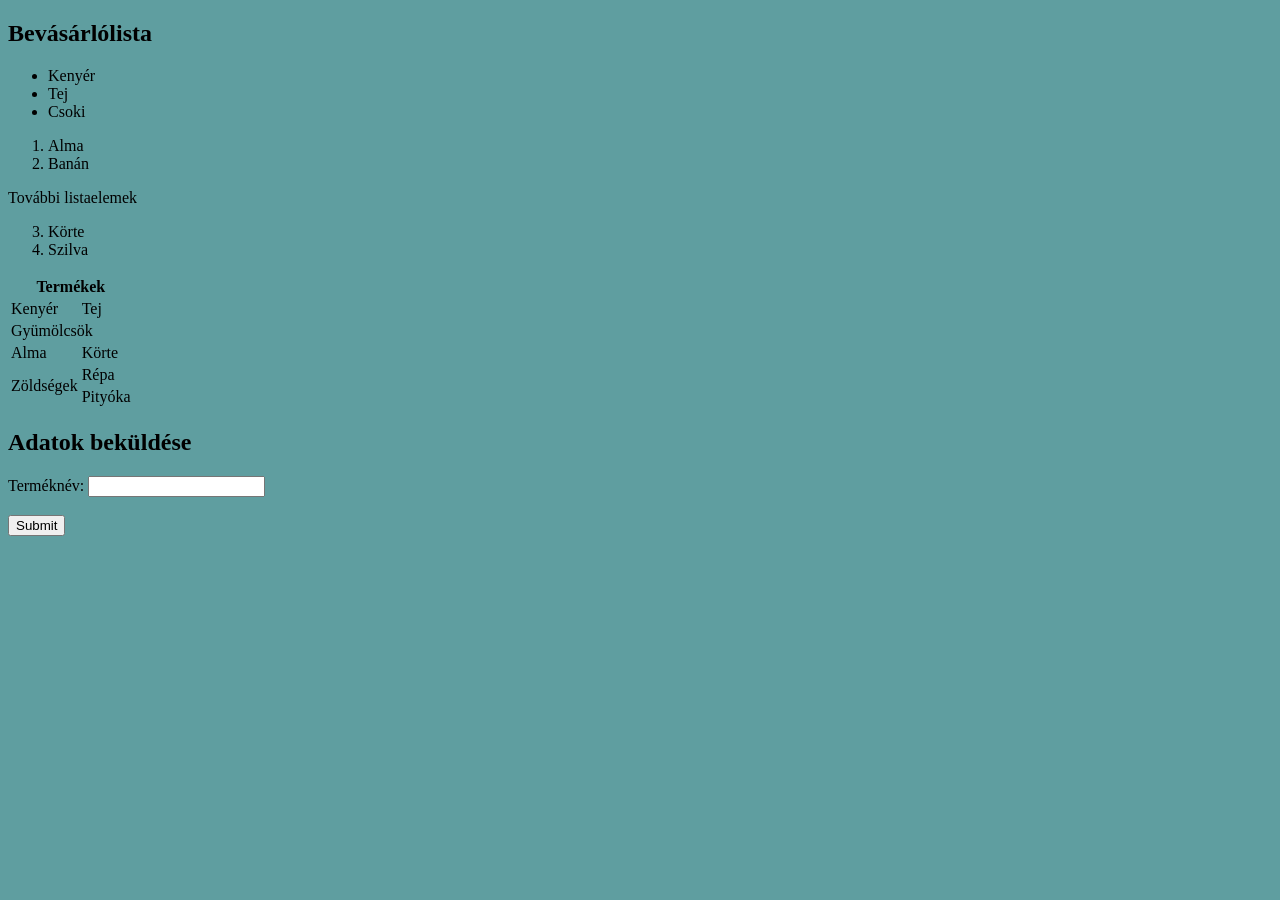
<file: index.html>
<!DOCTYPE html>
<html lang="en">
<head>
    <meta charset="UTF-8">
    <meta name="viewport" content="width=device-width, initial-scale=1.0">
    <title>Note</title>
    <link rel="stylesheet" href="design.css">
</head>
<body>
    
    <h2>Bevásárlólista</h2>

    <ul>
        <li>Kenyér</li>
        <li>Tej</li>
        <li>Csoki</li>
    </ul>

    <ol>
        <li>Alma</li>
        <li>Banán</li>
    </ol>    
    
    <p>További listaelemek</p>

    <ol start="3">
        <li>Körte</li>
        <li>Szilva</li>
    </ol>

    <table>
        <tr>
            <th colspan="2">Termékek</th>
        </tr>
        <tr>
            <td>Kenyér</td>
            <td>Tej</td>
        </tr>
        <tr>
            <td colspan="2">Gyümölcsök</td>
            <td></td>
        </tr>
        <tr>
            <td>Alma</td>
            <td>Körte</td>
        </tr>
        <tr>
            <td rowspan="2">Zöldségek</td>
            <td>Répa</td>
        </tr>
        <tr>
            
            <td>Pityóka</td>
        </tr>
    
    </table>

    <h2>Adatok beküldése</h2>

    <form action="/" method="POST">
        <label for="name">Terméknév: </label>
        <input type="text" id="product_name" name="product_name"><br><br>
        <button type="submit" value="Submit">Submit</button>
      </form>

</body>
</html>
</file>
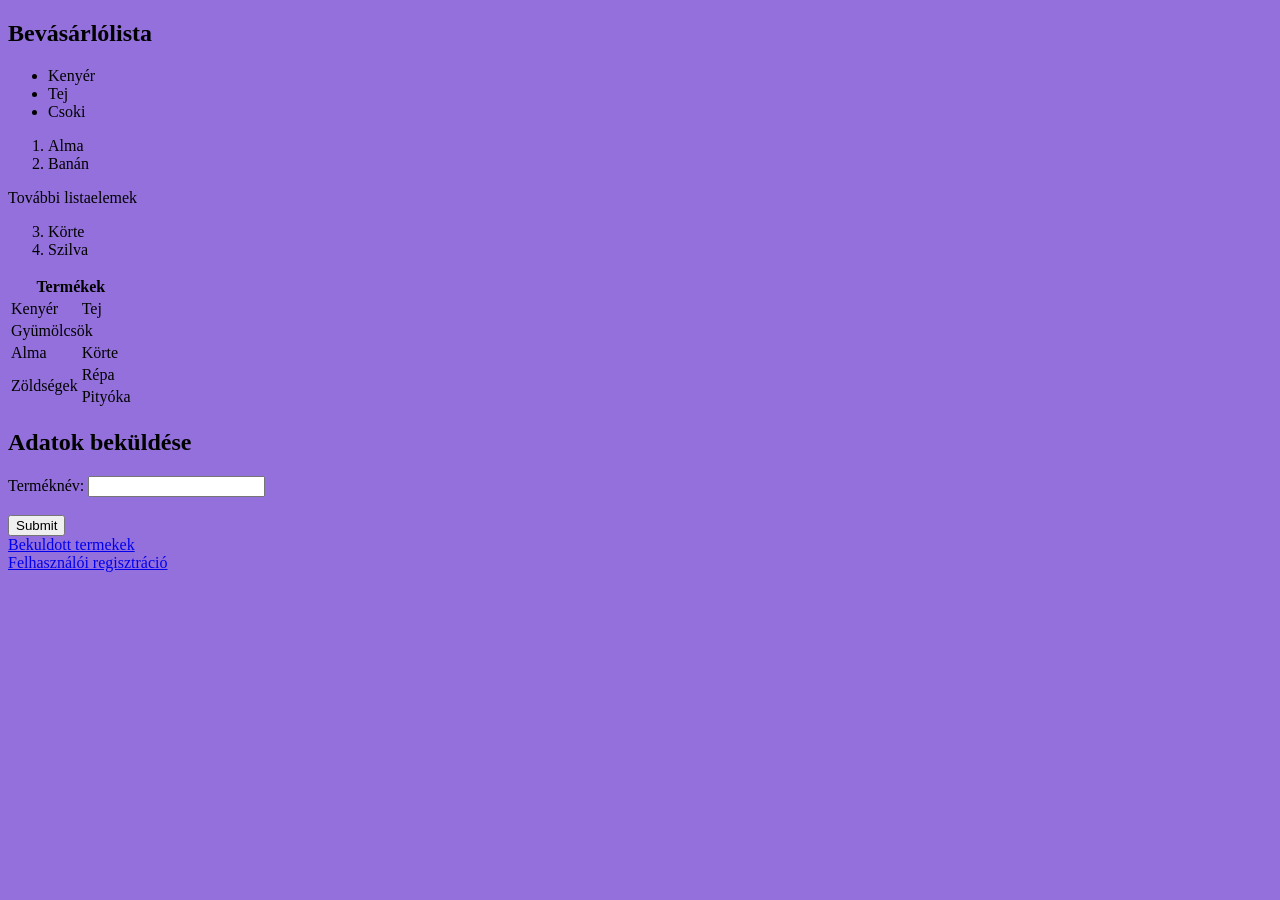
<file: templates/index.html>
<!DOCTYPE html>
<html lang="en">
<head>
    <meta charset="UTF-8">
    <meta name="viewport" content="width=device-width, initial-scale=1.0">
    <title>Note</title>
    <link rel="stylesheet" href="design.css">
</head>
<body>
    
    <h2>Bevásárlólista</h2>

    <ul>
        <li>Kenyér</li>
        <li>Tej</li>
        <li>Csoki</li>
    </ul>

    <ol>
        <li>Alma</li>
        <li>Banán</li>
    </ol>    
    
    <p>További listaelemek</p>

    <ol start="3">
        <li>Körte</li>
        <li>Szilva</li>
    </ol>

    <table>
        <tr>
            <th colspan="2">Termékek</th>
        </tr>
        <tr>
            <td>Kenyér</td>
            <td>Tej</td>
        </tr>
        <tr>
            <td colspan="2">Gyümölcsök</td>
            <td></td>
        </tr>
        <tr>
            <td>Alma</td>
            <td>Körte</td>
        </tr>
        <tr>
            <td rowspan="2">Zöldségek</td>
            <td>Répa</td>
        </tr>
        <tr>
            
            <td>Pityóka</td>
        </tr>
    
    </table>

    <h2>Adatok beküldése</h2>

    <form action="/submit_products" method="POST">
        <label for="name">Terméknév: </label>
        <input type="text" id="product_name" name="product_name"><br><br>
        <button type="submit" value="Submit">Submit</button>
      </form>


  <a href="/products">Bekuldott termekek</a> <br>
  <a href="/signup_form">Felhasználói regisztráció</a>
</body>
</html>
</file>
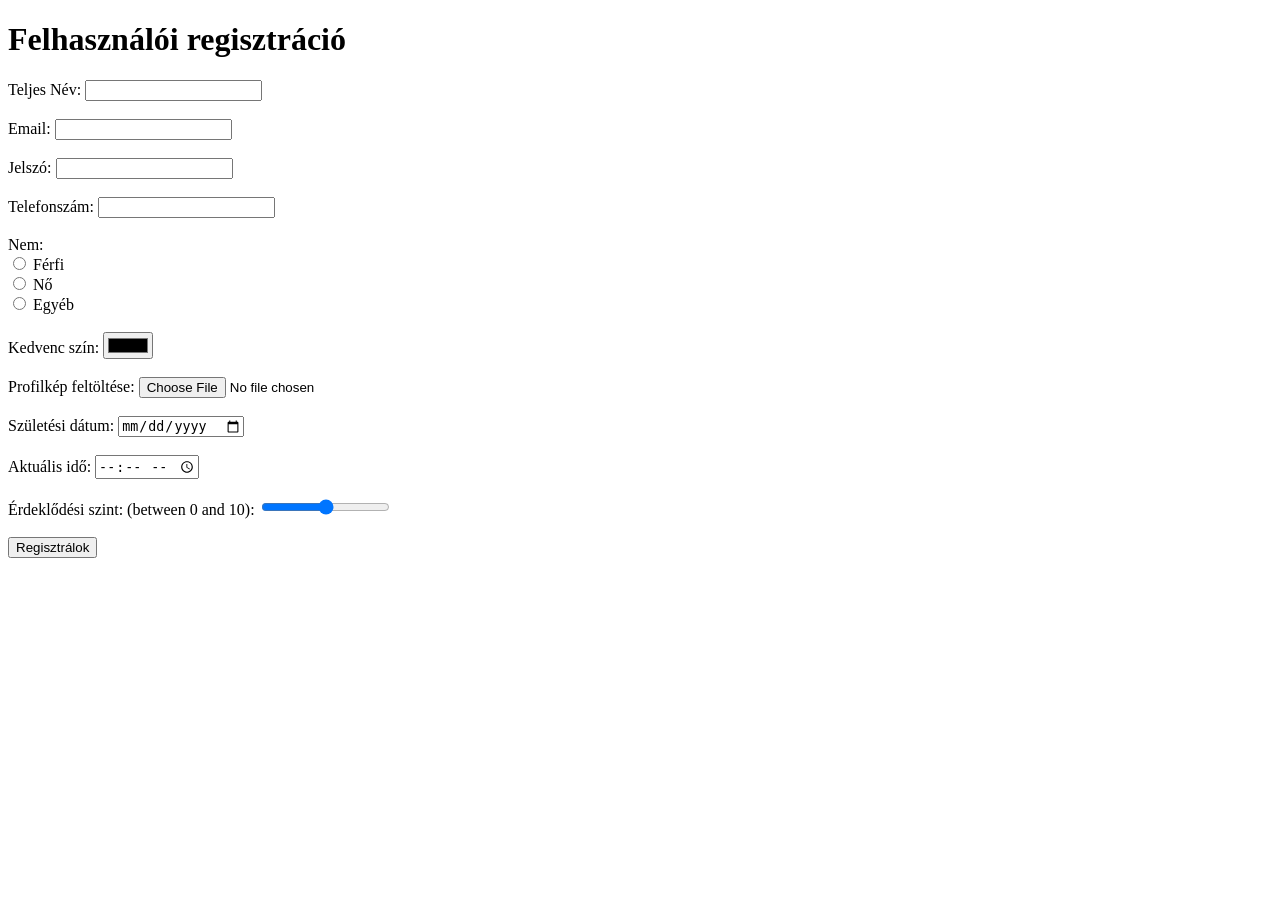
<file: templates/signup_form.html>
<!DOCTYPE html>
<html lang="hu">
<head>
    <meta charset="UTF-8">
    <meta name="viewport" content="width=device-width, initial-scale=1.0">
    <title>Document</title>
</head>
<body>
    <h1>Felhasználói regisztráció</h1>

        <form action="/" method="post">
            <label for="fullname">Teljes Név:</label>
            <input type="text" id="fullname" name="fullname" required><br><br>
            
            <label for="email">Email:</label>
            <input type="email" id="email" name="email" required><br><br>

            <label for="password">Jelszó:</label>
            <input type="password" id="password" name="password" required><br><br>

            <label for="telephone">Telefonszám:</label>
            <input type="tel" id="telephone" name="telephone" required><br><br>

            <label for="gender">Nem:</label><br>
            <input type="radio" id="gender" name="gender" value="male">
            <label for="male">Férfi</label><br>
            <input type="radio" id="gender" name="gender" value="female">
            <label for="woman">Nő</label><br>
            <input type="radio" id="other" name="gender" value="other">
            <label for="other">Egyéb</label> <br><br>

            <label for="color">Kedvenc szín:</label>
            <input type="color" id="color" name="color" required><br><br>

            <label for="profil-pic">Profilkép feltöltése:</label>
            <input type="file" id="profil-pic" name="profil-pic" required><br><br>

            <label for="birth date">Születési dátum:</label>
            <input type="date" id="birth date" name="birth date" required><br><br>

            <label for="actual-time">Aktuális idő:</label>
            <input type="time" id="actual-time" name="actual-time" required><br><br>

            <label for="interests">Érdeklődési szint: (between 0 and 10):</label>
            <input type="range" id="interests" name="interests" min="1" max="100"><br><br>

            <input type="submit" value="Regisztrálok">
          </form>
</body>
</html>
</file>
<file: design.css>
body
{
    background-color: cadetblue;
}
</file>
<file: templates/design.css>
body
{
    background-color: #9370DB;
}
</file>
